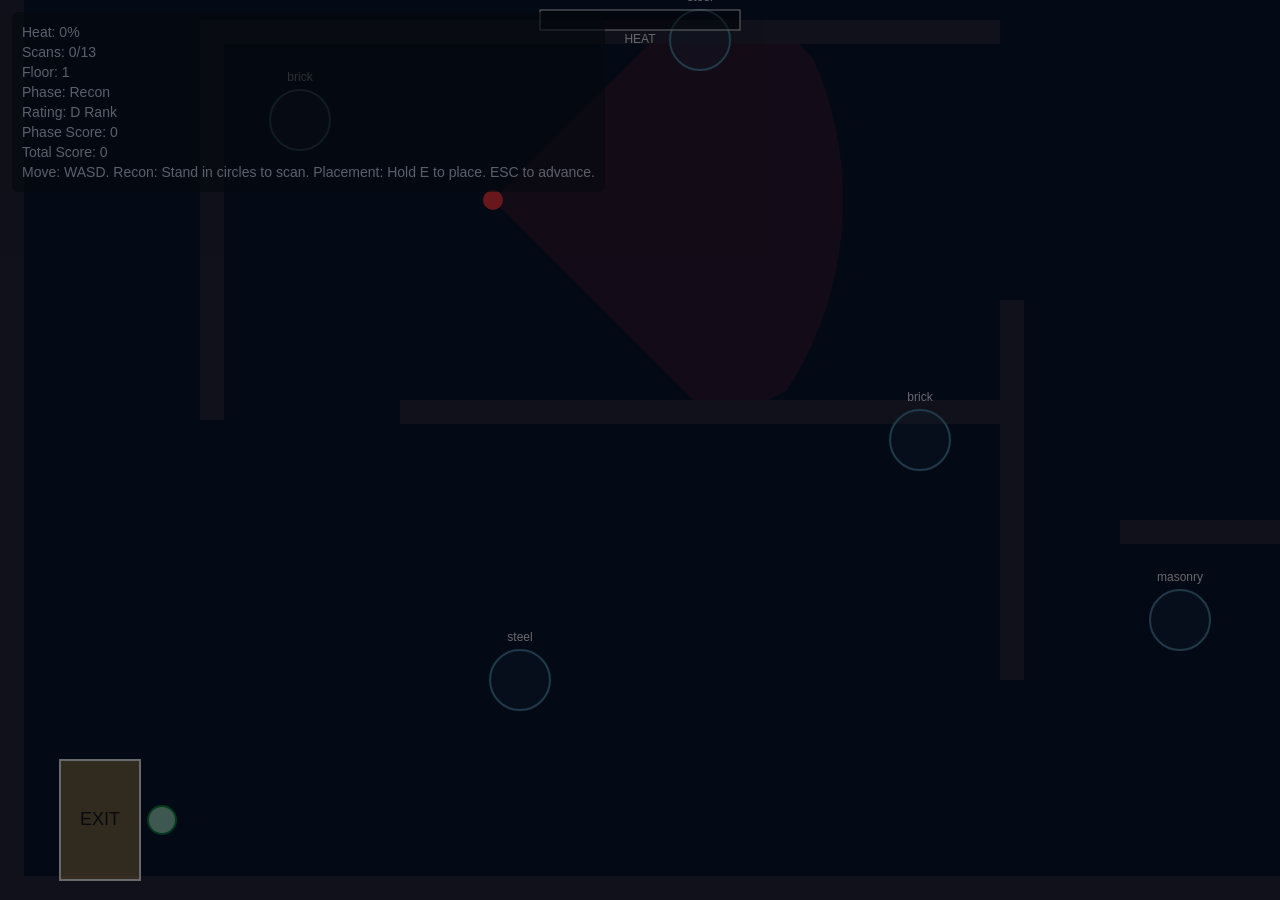
<file: index.html>
<!doctype html>
<html>
<head>
  <meta charset="utf-8">
  <title>The Long Fall</title>
  <meta name="viewport" content="width=device-width,initial-scale=1">
  <link rel="stylesheet" href="style.css">
</head>
<body>
  <canvas id="game"></canvas>
  <div id="hud">
    <div id="heat">Heat: <span id="heatVal">0%</span></div>
    <div id="scans" class="hidden">Scans: <span id="scansVal">0/0</span></div>
    <div id="carry">Carry: <span id="carryVal">None</span></div>
    <div id="devices">Inventory: <span id="devicesVal">0</span></div>
    <div id="placements">Placed: <span id="placementsVal">0/0</span></div>
    <div id="floor">Floor: <span id="floorVal">1</span></div>
    <div id="phase">Phase: <span id="phaseVal">Recon</span></div>
    <div id="rating">Rating: <span id="ratingVal">D Rank</span></div>
    <div id="phaseScore">Phase Score: <span id="phaseScoreVal">0</span></div>
    <div id="totalScore">Total Score: <span id="totalScoreVal">0</span></div>
    <div id="instr">Move: WASD. Recon: Stand in circles to scan. Placement: Hold E to place. ESC to advance.</div>
  </div>
  <div id="overlay" class="hidden"></div>
  <script src="game.js"></script>
</body>
</html>
</file>
<file: style.css>
html,body{height:100%;margin:0;background:#0b1220;color:#e6eef8;font-family:Inter,Arial,Helvetica,sans-serif}
#game{display:block;background:#0b1330;width:100%;height:100vh}
#hud{position:fixed;left:12px;top:12px;background:rgba(10,12,20,0.6);padding:8px 10px;border-radius:6px;color:#dbeafe;font-size:14px}
#hud div{margin:4px 0}
#overlay{position:fixed;inset:0;display:flex;align-items:center;justify-content:center;background:rgba(4,6,10,0.6);color:#fff;font-size:26px}
.hidden{display:none}
.win{background:#153;}
.lose{background:#831;}
.info{background:#264653;}
canvas{image-rendering:pixelated}
</file>
